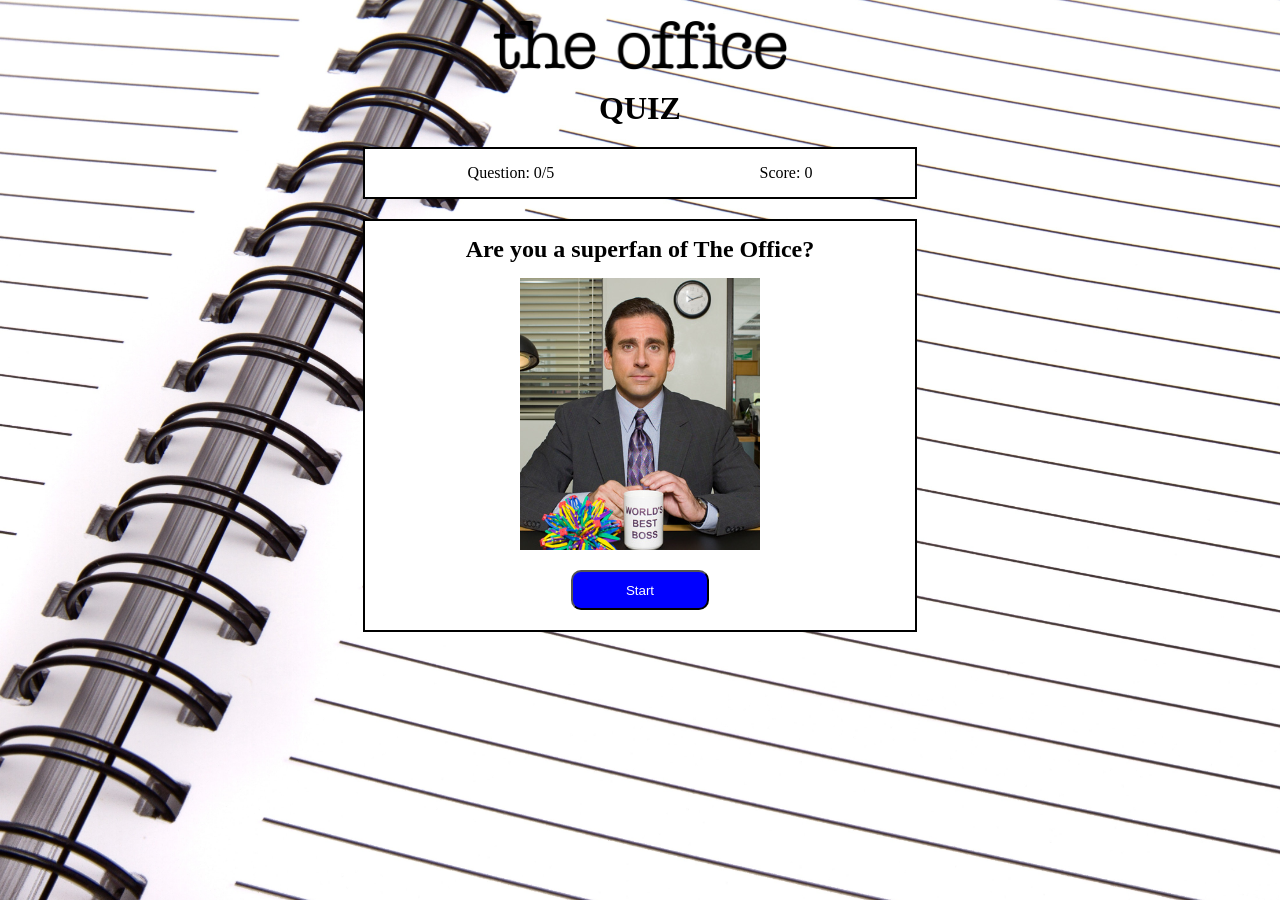
<file: index.html>
<!DOCTYPE html>
<html lang="en">
<head>
    <meta charset="UTF-8">
    <meta name="viewport" content="width=device-width, initial-scale=1.0">
    <link rel="stylesheet" type="text/css" href="main.css">
    <script src="script.js"></script>
    <title>The Office Quiz</title>
</head>
<body>
    <div>
        <img src="images/the-office-logo.png" alt="the-office-logo">
        <h1>QUIZ</h1>
    </div>
    
    
    <div class="title-container box">
        <div class="box">Question: 0/5</div>
        <div>Score: 0</div>
    </div>

    <div class="q-a-container box">
            <section class="question box">
                <h2>Are you a superfan of The Office?</h2>
            </section>
            <div class="answers">
                <img src="images/MichaelScott.png" alt="">
            </div>

            <button type="button" class="start-button button">Start</button>
        </section>

    </div>
</body>
</html>
</file>
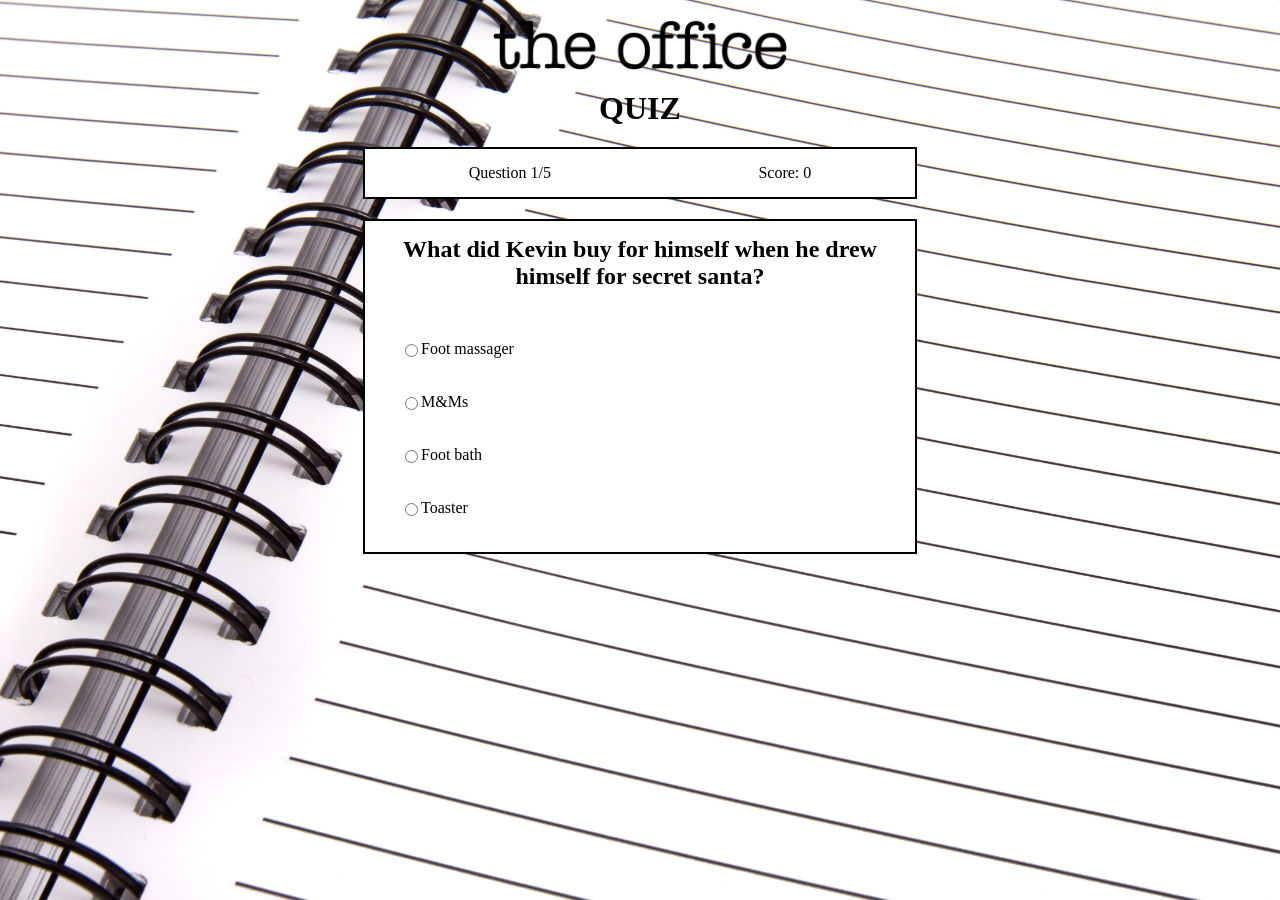
<file: question1.html>
<!DOCTYPE html>
<html lang="en">
<head>
    <meta charset="UTF-8">
    <meta name="viewport" content="width=device-width, initial-scale=1.0">
    <link rel="stylesheet" type="text/css" href="main.css">
    <script src="script.js"></script>
    <title>The Office Quiz</title>
</head>
<body>

    <div>
        <img src="images/the-office-logo.png" alt="the-office-logo">
        <h1>QUIZ</h1>
    </div>

    <div class="title-container box">
        <div class="box">Question 1/5</div>
        <div>Score: 0</div>
    </div>

    <div class="q-a-container box">
        <section class="question box">
            <h1>What did Kevin buy for himself when he drew himself for secret santa?</h1>
        </section>

        <div class="answers">
            <div>
                <input type="radio" id="answer1">
                <span for="answer1">Foot massager</span>
            </div>
            <div>
                <input type="radio" id="answer2">
                <label for="answer2">M&Ms</label>
            </div>
            <div>
                <input type="radio" id="answer3">
                <label for="answer3">Foot bath</label>
            </div>
            <div>
                <input type="radio" id="answer4">
                <label for="answer4">Toaster</label>
            </div>
        </div>
        </section>

    </div>
</body>
</html>
</file>
<file: main.css>
body {
    background-image: url(images/notebook-image.jpg);
    background-repeat: no-repeat;
  background-attachment: fixed;
  background-position: center;
  background-size: 1500px;
  background-position-y: inherit;
}

.title-container {
    border: 2px solid black;
    margin: 15px 0 15px 0;
    padding: 15px 0 15px 0;
    display: flex;
    flex-direction: row;
    justify-content: space-around;
    width: 85%;
    margin: 20px auto 20px auto;
    background-color: white;
    max-width: 550px;
}

.q-a-container {
    border: 2px solid black;
    display: flex;
    flex-direction: column;
    width: 85%;
    margin: auto;
    background-color: white;
    max-width: 550px;
}

.answers > div {
    display: flex;
    margin: 35px;
}

.answers > img {
    height: 100%;
    margin: 0 auto 0 auto;
}

input {
    flex-direction: row;
}

.button {
    cursor: pointer;
    width: 25%;
    margin: 20px auto 20px auto;
    background-color: blue;
    color: white;
    border-radius: 10px;
    height: 40px;
}

img {
    display: flex;
    height: 50px;
    margin: 20px auto 20px auto;
}

h1, h2, p {
    text-align: center;
    color: black;
    margin: 15px;
}

@media only screen and (min-width: 800px) {
    .title-container, .q-a-container {
        max-width: 550px;
    }
}
</file>
